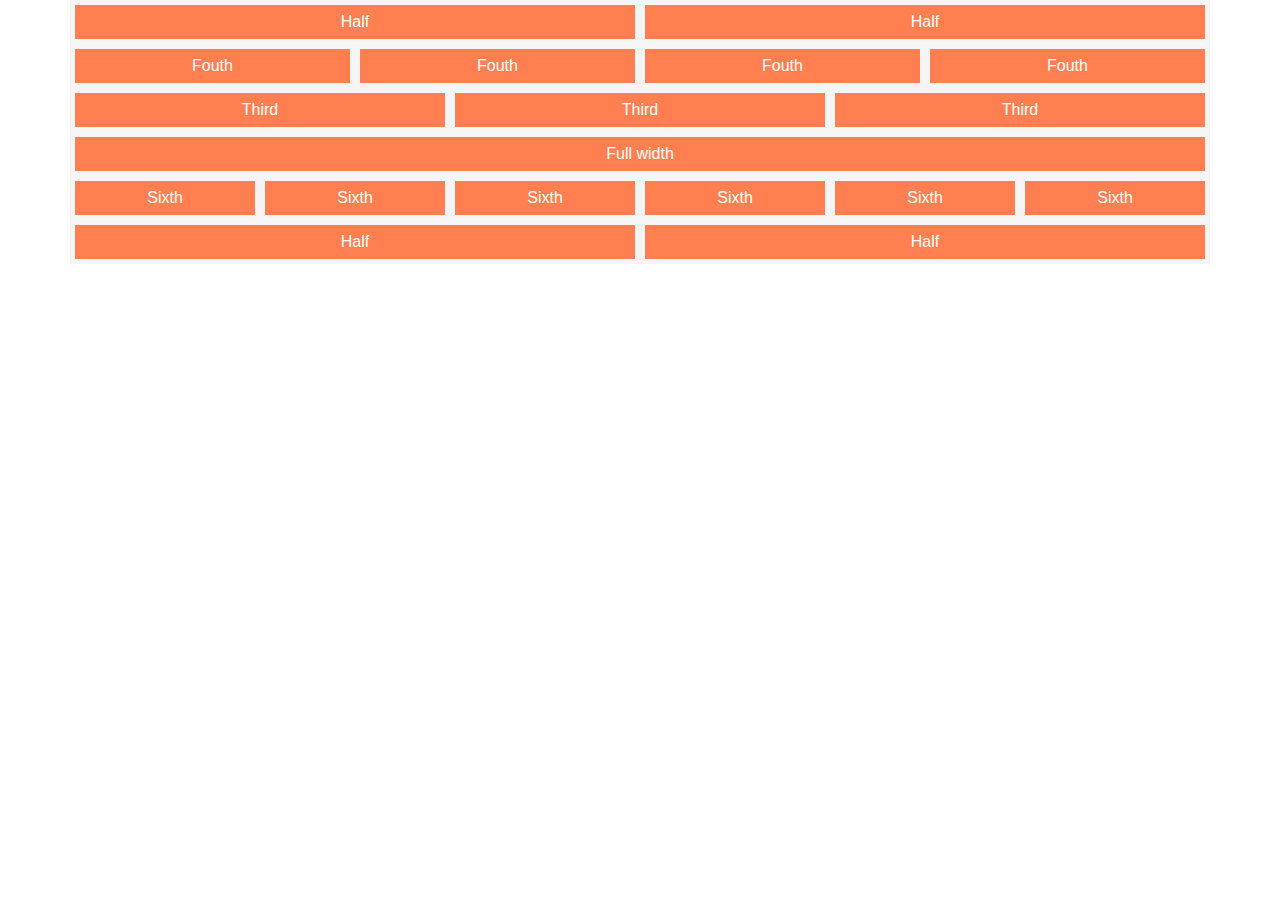
<file: index.html>
<!DOCTYPE html>
<html lang="en">
<head>
    <meta charset="UTF-8">
    <title>Title</title>
    <link rel="stylesheet" href="css/bootstrap.css">
    <link rel="stylesheet" href="main.css">

<body>


<div class="container">
    <div class="row">
        <div class="col-md-6 text">
            Half
        </div>
        <div class="col-md-6 text">
            Half
        </div>
    </div>
    <div class="row">
        <div class="col-md-3 fase">
            Fouth
        </div>
        <div class="col-md-3 fase">
            Fouth
        </div>
        <div class="col-md-3 fase">
            Fouth
        </div>
        <div class="col-md-3 fase">
            Fouth
        </div>
    </div>
    <div class="row">
        <div class="col-md-4 text1">
            Third
        </div>
        <div class="col-md-4 text1">
            Third
        </div>
        <div class="col-md-4 text1">
            Third
        </div>
    </div>
    <div class="row">
        <div class="col-md-12 text2 ">
            Full width
        </div>

    </div>
    <div class="row">
        <div class="col-md-2 text3">
            Sixth
        </div>
        <div class="col-md-2 text3">
            Sixth
        </div>
        <div class="col-md-2 text3">
            Sixth
        </div>
        <div class="col-md-2 text3">
            Sixth
        </div>
        <div class="col-md-2 text3">
            Sixth
        </div>
        <div class="col-md-2 text3">
            Sixth
        </div>
    </div>
    <div class="row">
        <div class="col-md-6 text">
            Half
        </div>
        <div class="col-md-6 text">
            Half
        </div>
    </Fouth

</div>
</div>



<script src="js/jQuery.min.js"></script>
<script src="js/src/popover.js"></script>
<script src="js/bootstrap.js"></script>

    </body>
</html>
</file>
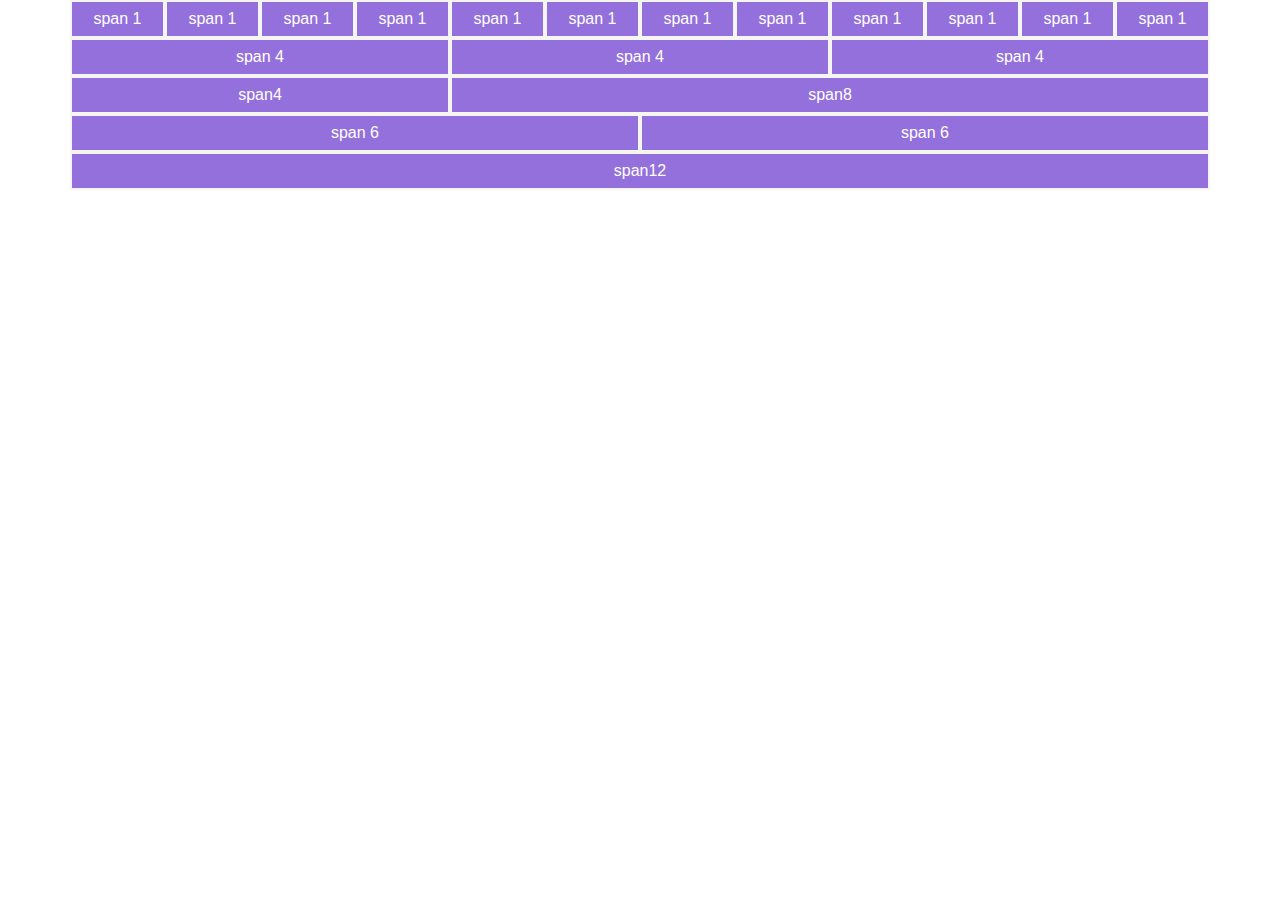
<file: index1.html>
<!DOCTYPE html>
<html lang="en">
<head>
    <meta charset="UTF-8">
    <title>Title</title>
    <link rel="stylesheet" href="css/bootstrap.css">
    <link rel="stylesheet" href="main1.css">
</head>
<body>

<div class="container">
    <div class="row">
        <div class="col-md-1 text">
            span 1
        </div>
        <div class="col-md-1 text">
            span 1
        </div>
        <div class="col-md-1 text">
            span 1
        </div>
        <div class="col-md-1 text">
            span 1
        </div>
        <div class="col-md-1 text">
            span 1
        </div>
        <div class="col-md-1 text">
            span 1
        </div>
        <div class="col-md-1 text">
            span 1
        </div>
        <div class="col-md-1 text">
            span 1
        </div>
        <div class="col-md-1 text">
            span 1
        </div>
        <div class="col-md-1 text">
            span 1
        </div>
        <div class="col-md-1 text">
            span 1
        </div>
        <div class="col-md-1 text">
            span 1
        </div>
    </div>
    <div class="row">
        <div class="col-md-4 fase">
            span 4
        </div>
        <div class="col-md-4 fase">
            span 4
        </div>
        <div class="col-md-4 fase">
            span 4
        </div>
    </div>
    <div class="row">
        <div class="col-md-4 text1">
            span4
        </div>
        <div class="col-md-8 text1">
            span8
        </div>
    </div>
    <div class="row">
        <div class="col-md-6 text2 ">
            span 6
        </div>
        <div class="col-md-6 text2 ">
            span 6
        </div>

    </div>
    <div class="row">
        <div class="col-md-12 text">
            span12
        </div>
        </Fouth

    </div>
</div>


<script src="js/jQuery.min.js"></script>
<script src="js/src/popover.js"></script>
<script src="js/bootstrap.js"></script>
</body>
</html>
</file>
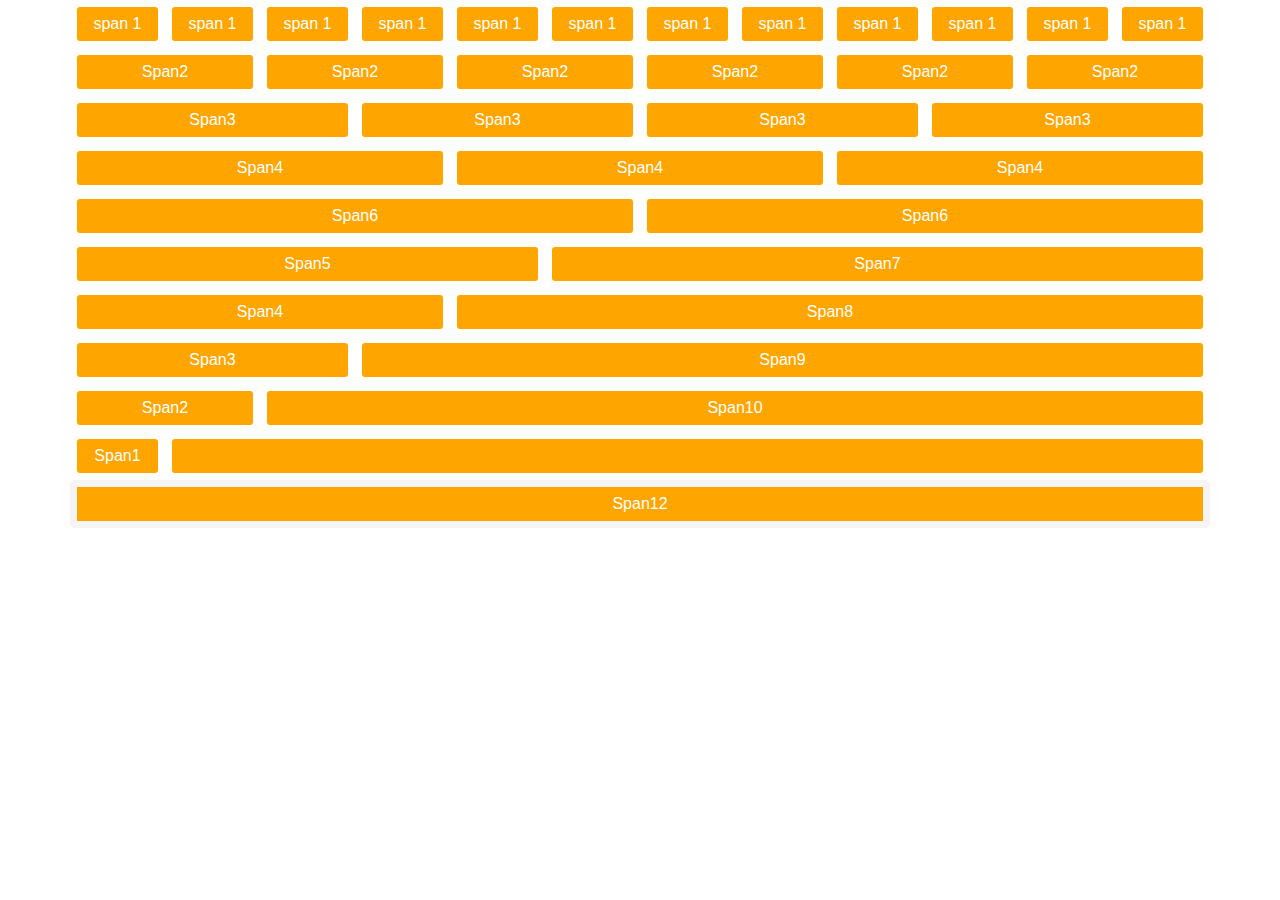
<file: index2.html>
<!DOCTYPE html>
<html lang="en">
<head>
    <meta charset="UTF-8">
    <title>Title</title>
    <link rel="stylesheet" href="css/bootstrap.css">
    <link rel="stylesheet" href="main2.css">
</head>
<body>
<div class="container">
    <div class="row">
        <div class="col-md-1 text">
            span 1
        </div>
        <div class="col-md-1 text">
            span 1
        </div>
        <div class="col-md-1 text">
            span 1
        </div>
        <div class="col-md-1 text">
            span 1
        </div>
        <div class="col-md-1 text">
            span 1
        </div>
        <div class="col-md-1 text">
            span 1
        </div>
        <div class="col-md-1 text">
            span 1
        </div>
        <div class="col-md-1 text">
            span 1
        </div>
        <div class="col-md-1 text">
            span 1
        </div>
        <div class="col-md-1 text">
            span 1
        </div>
        <div class="col-md-1 text">
            span 1
        </div>
        <div class="col-md-1 text">
            span 1
        </div>
    </div>
    <div class="row">
        <div class="col-md-2 text3">
            Span2
        </div>
        <div class="col-md-2 text3">
            Span2
        </div>
        <div class="col-md-2 text3">
            Span2
        </div>
        <div class="col-md-2 text3">
            Span2
        </div>
        <div class="col-md-2 text3">
            Span2
        </div>
        <div class="col-md-2 text3">
            Span2
        </div>
    </div>
    <div class="row">
        <div class="col-md-3 fase">
            Span3
        </div>
        <div class="col-md-3 fase">
            Span3
        </div>
        <div class="col-md-3 fase">
            Span3
        </div>
        <div class="col-md-3 fase">
            Span3
        </div>
    </div>
    <div class="row">
      <div class="col-md-4 span4">
          Span4
      </div>
        <div class="col-md-4 span4" >
            Span4
        </div>
        <div class="col-md-4 span4" >
            Span4
        </div>
    </div>
    <div class="row">
      <div class="col-md-6 span6">
          Span6
      </div>
        <div class="col-md-6 span6">
            Span6
        </div>
    </div>
    <div class="row">
      <div class="col-md-5 span5">
          Span5
      </div>
        <div class="col-md-7 span5">
            Span7
        </div>
    </div>
    <div class="row">
      <div class="col-md-4 span7">
          Span4
      </div>
        <div class="col-md-8 span7">
            Span8
        </div>
    </div>
    <div class="row">
        <div class="col-md-3 span8">
            Span3
        </div>
        <div class="col-md-9 span8">
            Span9
        </div>
    </div>
    <div class="row">
        <div class="col-md-2 span9">
            Span2
        </div>
        <div class="col-md-10 span9">
            Span10
        </div>
    </div>
    <div class="row">
        <div class="col-md-1 span10">
            Span1
        </div>
        <div class="col-md-11 span10"></div>
    </div>
    <div class="row">
        <div class="col-md-12 span11">
            Span12
        </div>
    </div>
</div>


<script src="js/jQuery.min.js"></script>
<script src="js/src/popover.js"></script>
<script src="js/bootstrap.js"></script>
</body>
</html>
</file>
<file: main.css>
.text{
    text-align: center;
    border: 5px solid whitesmoke;
    background-color: coral;
    color: white;
    padding: 5px;

}
.row{
    background-color: orange;

}
.fase{
    text-align: center;
    border: 5px solid whitesmoke;
    background-color: coral;
    color: white;
    padding: 5px;
}
.text1{
    text-align: center;
    border: 5px solid whitesmoke;
    background-color: coral;
    color: white;
    padding: 5px;
}
.text2{
    text-align: center;
    border: 5px solid whitesmoke;
    background-color: coral;
    color: white;
    padding: 5px;
}
.text3{
    text-align: center;
    border: 5px solid whitesmoke;
    background-color: coral;
    color: white;
    padding: 5px;
}
</file>
<file: main1.css>
.text{
    text-align: center;
    border: 2px solid whitesmoke;
    background-color: mediumpurple;
    color: white;
    padding: 5px;

}
.row{
    background-color: mediumpurple;
    border-bottom: black;
}
.fase{
    text-align: center;
    border: 2px solid whitesmoke;
    background-color: mediumpurple;
    color: white;
    padding: 5px;
}
.text1{
    text-align: center;
    border: 2px solid whitesmoke;
    background-color: mediumpurple;
    color: white;
    padding: 5px;
}
.text2{
    text-align: center;
    border: 2px solid whitesmoke;
    background-color: mediumpurple;
    color: white;
    padding: 5px;
}
.text3{
    text-align: center;
    border: 2px solid whitesmoke;
    background-color: mediumpurple;
    color: white;
    padding: 5px;
}
</file>
<file: main2.css>
.text{
    text-align: center;
    border: 7px solid white;
    background-color: orange;
    color: white;
    padding: 5px;
    border-radius: 10px;
}
.text3{
    text-align: center;
    border: 7px solid white;
    background-color: orange;
    border-radius: 10px;
    padding: 5px;
    color: white;
}
.fase{
    text-align: center;
    border: 7px solid white;
    background-color: orange;
    color: white;
    padding: 5px;
    border-radius: 10px;
}
.span4{
    text-align: center;
    border: 7px solid white;
    background-color: orange;
    color: white;
    padding: 5px;
    border-radius: 10px;
}
.span5{
    text-align: center;
    border: 7px solid white;
    background-color: orange;
    color: white;
    padding: 5px;
    border-radius: 10px;
}
.span6{
    text-align: center;
    border: 7px solid white;
    background-color: orange;
    color: white;
    padding: 5px;
    border-radius: 10px;
}
.span7{
    text-align: center;
    border: 7px solid white;
    background-color: orange;
    color: white;
    padding: 5px;
    border-radius: 10px;
}
.span8{
    text-align: center;
    border: 7px solid white;
    background-color: orange;
    color: white;
    padding: 5px;
    border-radius: 10px;
}
.span9{
    text-align: center;
    border: 7px solid white;
    background-color: orange;
    color: white;
    padding: 5px;
    border-radius: 10px;
}
.span10{
    text-align: center;
    border: 7px solid white;
    background-color: orange;
    color: white;
    padding: 5px;
    border-radius: 10px;
}
.span11{
    text-align: center;
    border-radius:5px ;
    color: white;
    padding: 5px;
    background-color: orange;
    border: 7px solid whitesmoke;
}
</file>
